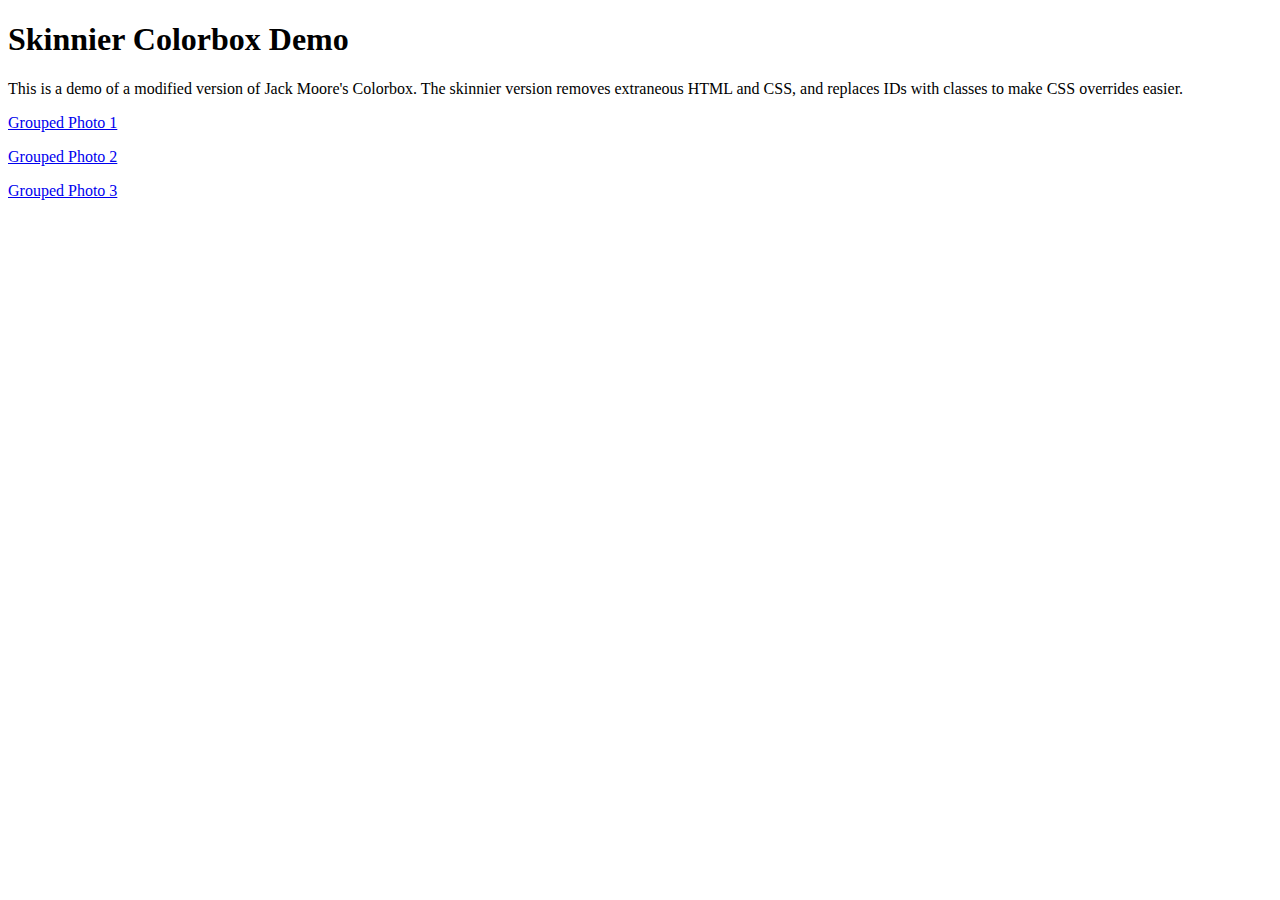
<file: index.html>
<!DOCTYPE html>
<html>
	<head>
		<meta charset='utf-8'/>
		<title>Skinnier Colorbox Demo</title>
		<link rel="stylesheet" href="jquery.colorbox.css" />
	</head>
	<body>
		<h1>Skinnier Colorbox Demo</h1>
        <p>This is a demo of a modified version of Jack Moore's Colorbox. The skinnier version removes extraneous HTML and CSS, and replaces IDs with classes to make CSS overrides easier.</p>
		<p><a class="group1" href="content/ohoopee1.jpg" title="Me and my grandfather on the Ohoopee.">Grouped Photo 1</a></p>
		<p><a class="group1" href="content/ohoopee2.jpg" title="On the Ohoopee as a child">Grouped Photo 2</a></p>
		<p><a class="group1" href="content/ohoopee3.jpg" title="On the Ohoopee as an adult">Grouped Photo 3</a></p>

        <script src="https://ajax.googleapis.com/ajax/libs/jquery/1.10.2/jquery.min.js"></script>
        <script src="jquery.colorbox.js"></script>
        <script>
            jQuery(document).ready(function($){
                //Examples of how to assign the Colorbox event to elements
                $(".group1").colorbox({rel:'group1'});
            });
        </script>
	</body>
</html>
</file>
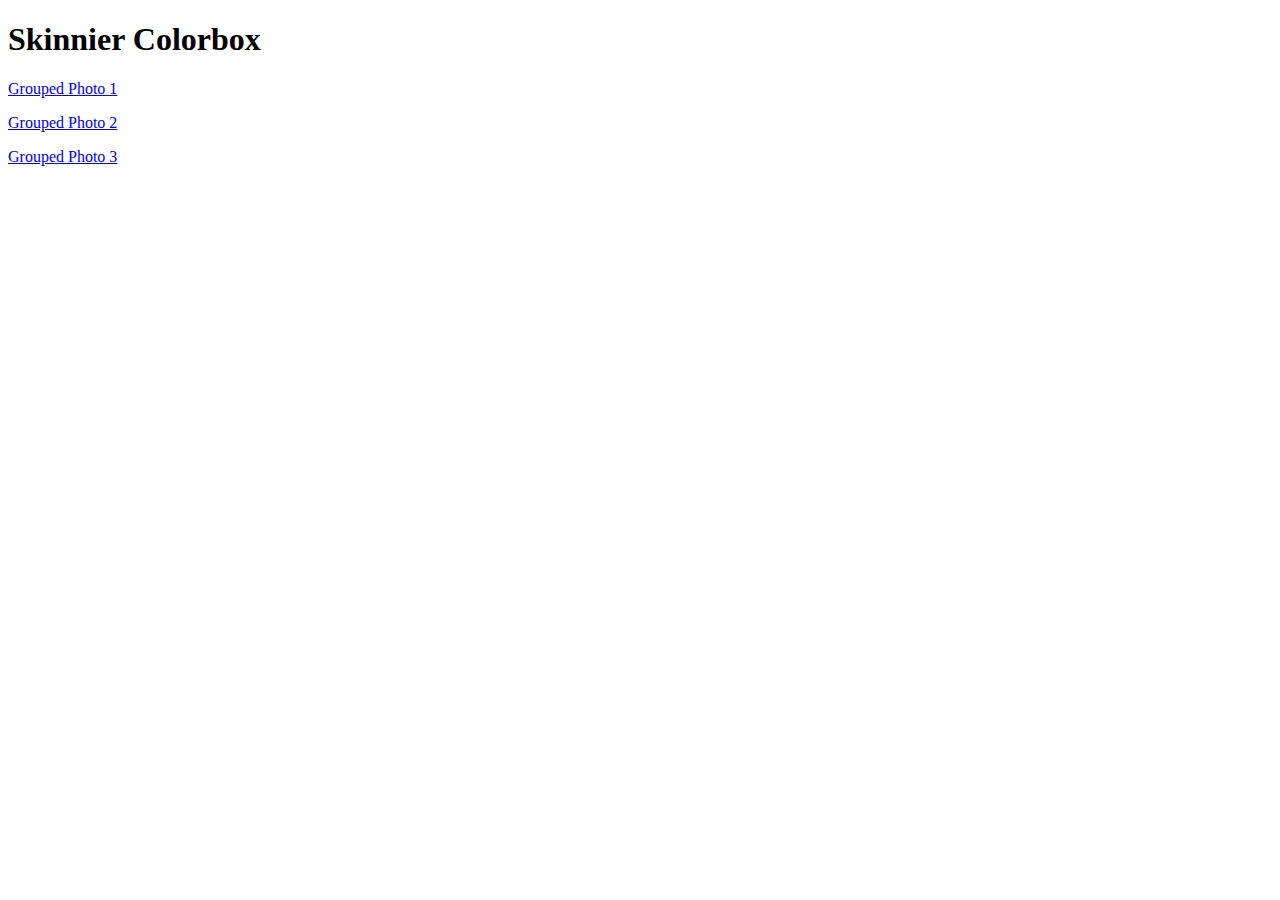
<file: example/index.html>
<!DOCTYPE html>
<html>
	<head>
		<meta charset='utf-8'/>
		<title>Skinnier Colorbox</title>
		<link rel="stylesheet" href="../jquery.colorbox.css" />
	</head>
	<body>
		<h1>Skinnier Colorbox</h1>
		<p><a class="group1" href="http://lorempixel.com/700/400" title="Me and my grandfather on the Ohoopee.">Grouped Photo 1</a></p>
		<p><a class="group1" href="content/ohoopee2.jpg" title="On the Ohoopee as a child">Grouped Photo 2</a></p>
		<p><a class="group1" href="content/ohoopee3.jpg" title="On the Ohoopee as an adult">Grouped Photo 3</a></p>

        <script src="https://ajax.googleapis.com/ajax/libs/jquery/1.10.2/jquery.min.js"></script>
        <script src="../jquery.colorbox.js"></script>
        <script>
            jQuery(document).ready(function($){
                //Examples of how to assign the Colorbox event to elements
                $(".group1").colorbox({rel:'group1'});
            });
        </script>
	</body>
</html>
</file>
